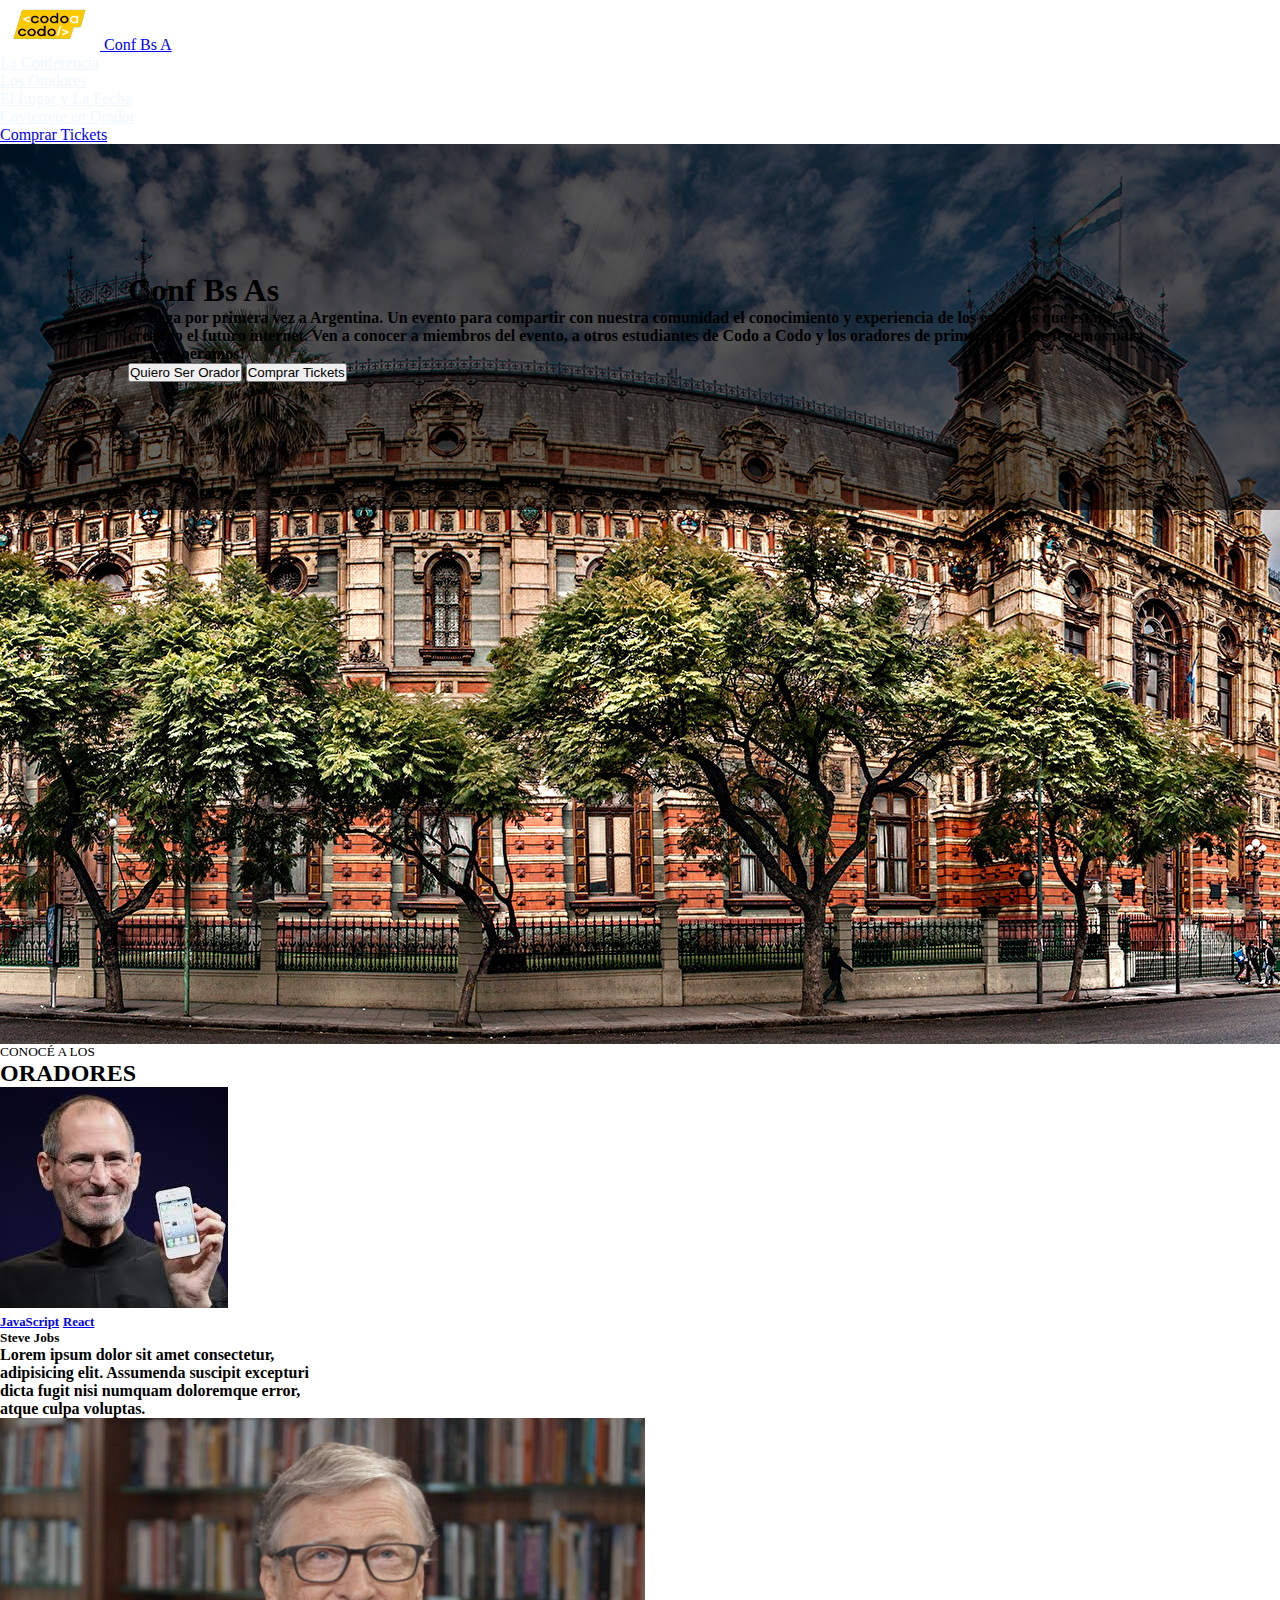
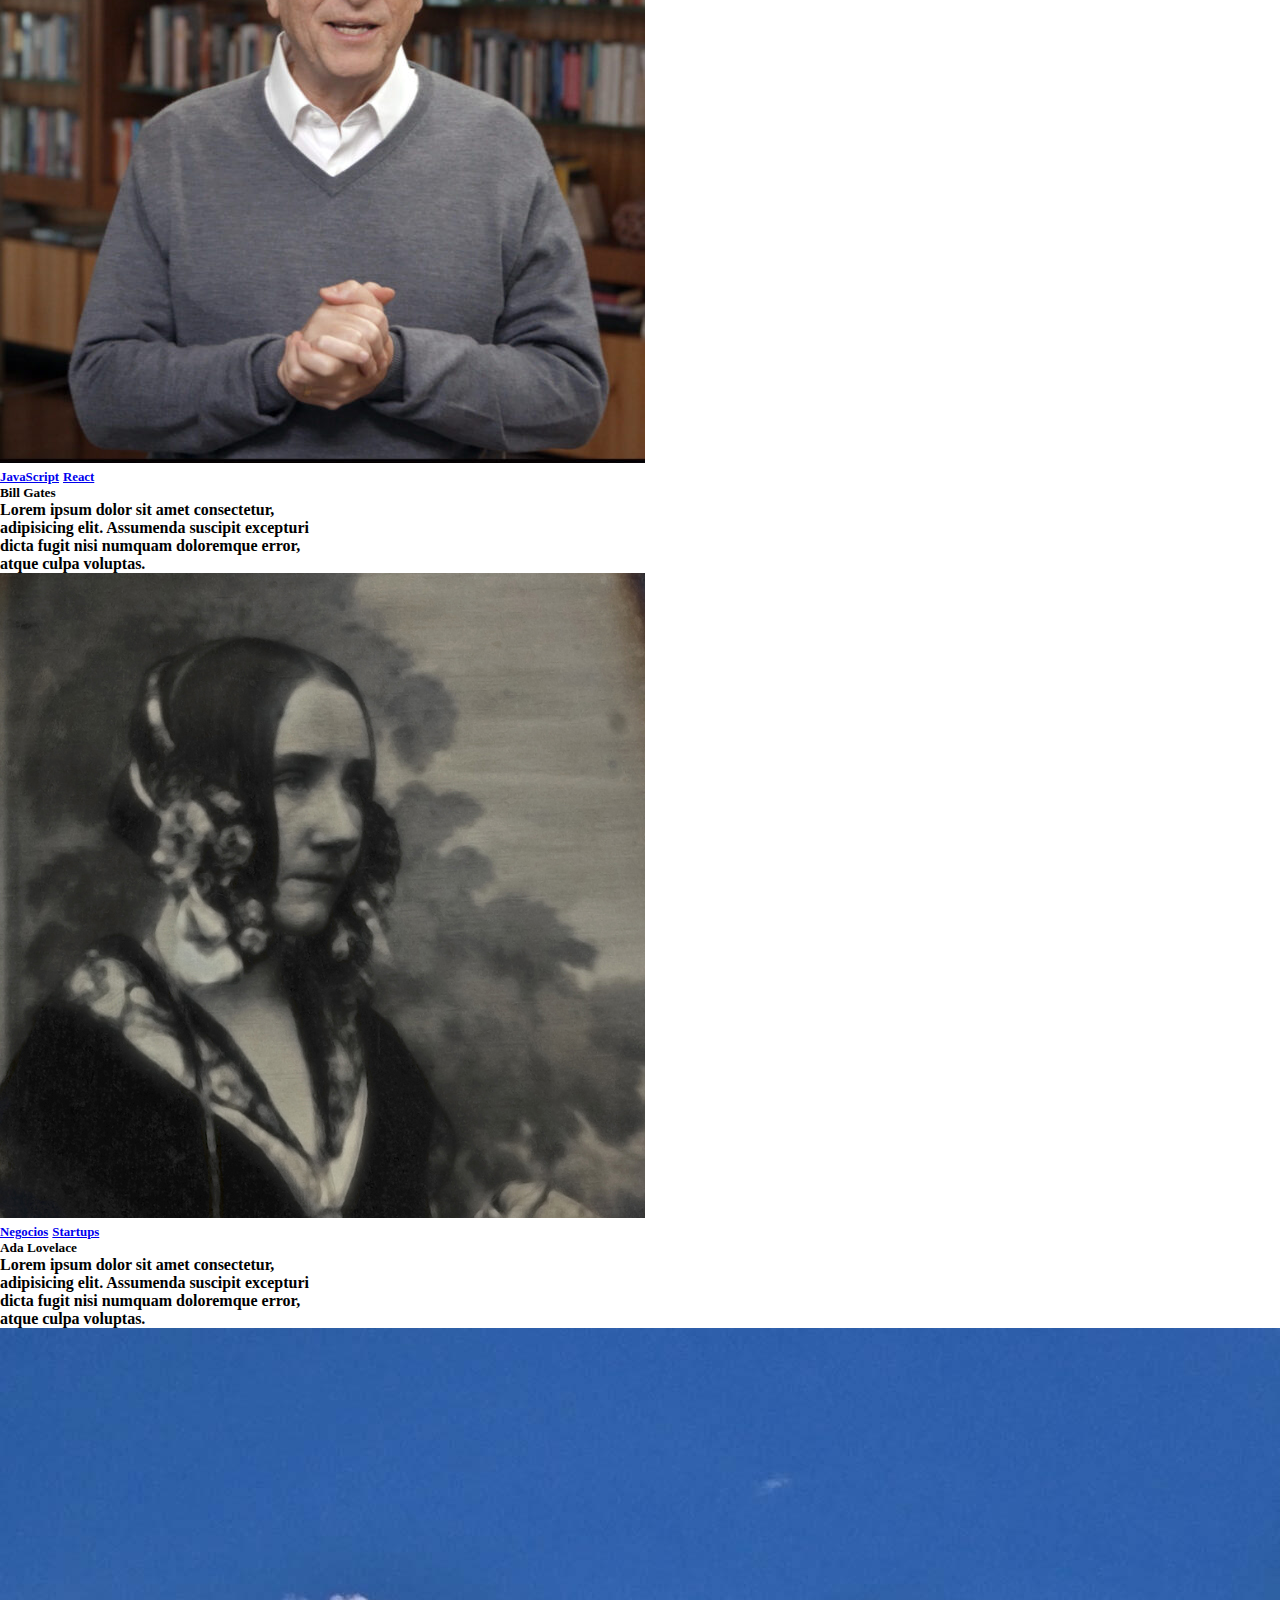
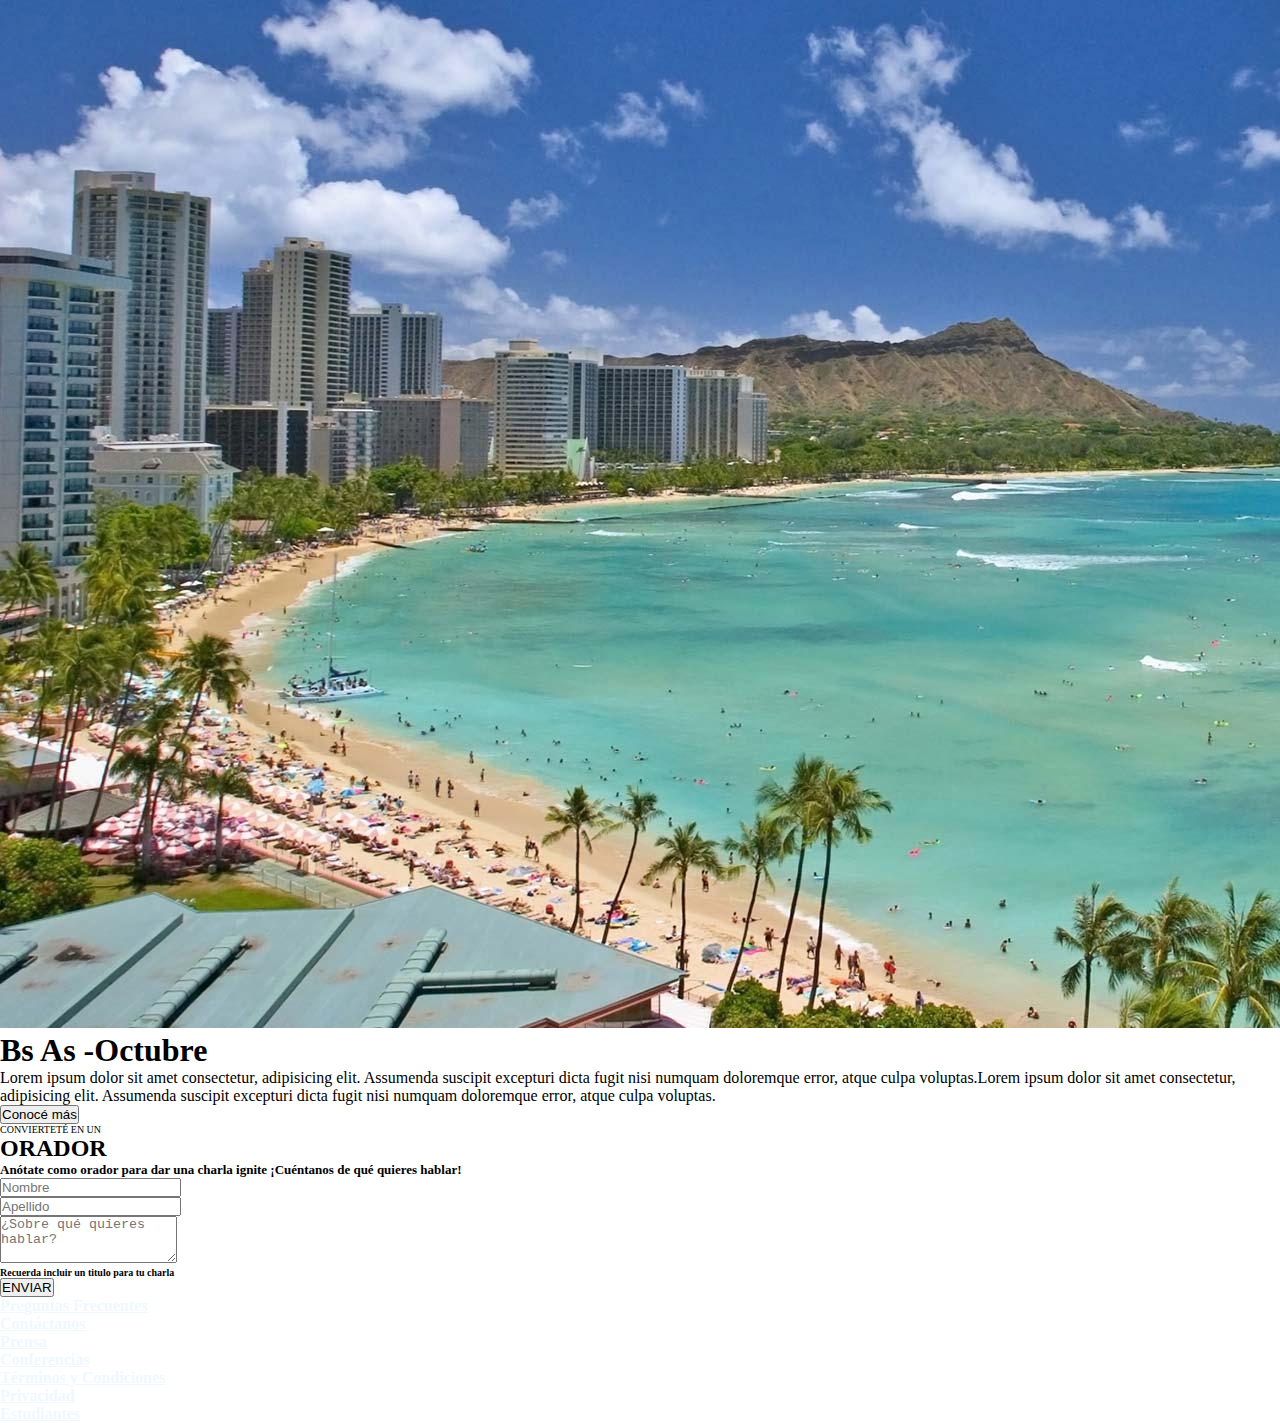
<file: index.html>
<!DOCTYPE html>
<html lang="en">

<head>
  <meta charset="UTF-8">
  <meta http-equiv="X-UA-Compatible" content="IE=edge">
  <meta name="viewport" content="width=device-width, initial-scale=1.0">
  <title>Integrador DIEGO RIVERO DNI 95786667</title>


  <link href="https://cdn.jsdelivr.net/npm/bootstrap@5.1.3/dist/css/bootstrap.min.css" rel="stylesheet"
    integrity="sha384-1BmE4kWBq78iYhFldvKuhfTAU6auU8tT94WrHftjDbrCEXSU1oBoqyl2QvZ6jIW3" crossorigin="anonymous">

  <link rel="stylesheet" href="css/oradores.css">
</head>

<body>
  <div class="container-fluid">




    <nav class="navbar navbar-dark bg-dark" style="color: rgba(97, 93, 93, 0.021);">
      <div class="container-fluid">
        <a class="navbar-brand" href="#">
          <img src="imagenes/codoacodo.png" alt="codoacodo" width="100" height="50" class="d-inline-block align-text">
          Conf Bs A
        </a>



        <li class="nav-item">
          <a class="nav-link active" style="color: aliceblue;" aria-current="page" href="#">La Conferencia</a>
        </li>

        <li class="nav-item">
          <a class="nav-link" style="color: aliceblue;" aria-current="page" href="#">Los Oradores</a>
        </li>

        <li class="nav-item">
          <a class="nav-link" style="color: aliceblue;" aria-current="page" href="#">El Lugar y La Fecha</a>
        </li>

        <li class="nav-item">
          <a class="nav-link" style="color: aliceblue;" aria-current="page" href="#">Coviértete en Orador</a>
        </li>

        <li class="nav-item">
          <a class="nav-link text-success" aria-current="page" href="#">Comprar Tickets</a>
        </li>

    </nav>





    <div class="bg-image d-flex" style="background-image: url('imagenes/hawaii.jpg'); height: 100vh;">


      <div class="mask" style="background-color: rgba(0, 0, 0, 0.6);">

        <div class="row justify-content-end ">


          <div class="col-8" style="padding: 8rem;">
            <h1 class="text-white text-end">Conf Bs As</h1>
            <p class="c-text text-white text-end align-items-center">Bs llega por primera vez a Argentina. Un evento
              para
              compartir con nuestra comunidad el conocimiento y experiencia de los expertos que están creando el futuro
              internet. Ven a conocer a miembros del evento, a otros estudiantes de Codo a Codo y los oradores de primer
              nivel que tenemos para ti ¡Te esperamos!</p>
            <button class="btn btn-outline-light btn-lg float-end" type="button">Quiero Ser Orador</button>
            <button class="btn btn-success btn-lg float-end" type="button">Comprar Tickets</button>



          </div>


        </div>
      </div>
    </div>











    <p class="text-center" style="font-size: smaller; margin-bottom: 0em;">CONOCÉ A LOS</p>
    <p class="text-center" style="font-size: x-large; font-weight: bold; margin-top: 0px;">ORADORES</p>

    <div class="container">
      <div class="row align-items-start">
        <div class="col">
          <div class="card">
            <img src="imagenes/steve.jpg" class="card-img-steve" alt="steve">
            <div class="card-body mb-2">
              <a href="#" class="btn btn-warning">JavaScript</a>
              <a href="#" class="btn btn-primary">React</a>
              <h5 class="card-title">Steve Jobs</h5>
              <p class="card-text">Lorem ipsum dolor sit amet consectetur, adipisicing elit. Assumenda suscipit
                excepturi
                dicta fugit nisi numquam doloremque error, atque culpa voluptas.</p>

            </div>
          </div>
        </div>
        <div class="col">

          <div class="card">
            <img src="imagenes/bill.jpg" class="card-img-bill" alt="bill">
            <div class="card-body mb-2">
              <a href="#" class="btn btn-warning">JavaScript</a>
              <a href="#" class="btn btn-primary">React</a>
              <h5 class="card-title">Bill Gates</h5>
              <p class="card-text">Lorem ipsum dolor sit amet consectetur, adipisicing elit. Assumenda suscipit
                excepturi
                dicta fugit nisi numquam doloremque error, atque culpa voluptas.</p>

            </div>
          </div>
        </div>
        <div class="col">

          <div class="card">
            <img src="imagenes/ada.jpeg" class="card-img-ada" alt="ada">
            <div class="card-body mb-2">
              <a href="#" class="btn btn-secondary">Negocios</a>
              <a href="#" class="btn btn-danger">Startups</a>
              <h5 class="card-title">Ada Lovelace</h5>
              <p class="card-text">Lorem ipsum dolor sit amet consectetur, adipisicing elit. Assumenda suscipit
                excepturi
                dicta fugit nisi numquam doloremque error, atque culpa voluptas.</p>

            </div>
          </div>
        </div>
      </div>
    </div>



    <div class="d-flex justify-content-center">
      <div class="col-6 mb-2">
        <img src="imagenes/honolulu.jpg" class="img-fluid" alt="...">
      </div>
      <div class="col-6 mb-2 bg-secondary text-white">

        <h1> Bs As -Octubre</h1>
        <p class="c-text m-3">Lorem ipsum dolor sit amet consectetur, adipisicing elit. Assumenda suscipit excepturi
          dicta fugit nisi numquam doloremque error, atque culpa voluptas.Lorem ipsum dolor sit amet consectetur,
          adipisicing elit. Assumenda suscipit excepturi
          dicta fugit nisi numquam doloremque error, atque culpa voluptas.</p>


        <button type="button" class="btn btn-success m-3 ">Conocé más</button>

      </div>
    </div>




    <p class="text-center " style="font-size: x-small; margin-bottom: 0em;">CONVIERTETÉ EN UN</p>
    <p class="text-center " style="font-size: x-large; font-weight: bold; margin-top: 0px;">ORADOR</p>





    <div class="d-flex justify-content-center">

      <div class="row ">
        <form action="">

          <div class="form-group">


            <p class="text-center" style="font-size: small; margin-bottom: 0em;">Anótate como orador para dar
              una
              charla ignite ¡Cuéntanos de qué quieres hablar! </p>
            <div class="container mb-2">
              <div class="row">
                <div class="col mb-2">
                  <input type="text" class="form-control" placeholder="Nombre" aria-label="Nombre">
                </div>
                <div class="col mb-2">
                  <input type="text" class="form-control" placeholder="Apellido" aria-label="Apellido">
                </div>
              </div>
              <textarea class="form-control mb-2" id="exampleFormControlTextarea1"
                placeholder="¿Sobre qué quieres hablar?" rows="3"></textarea>
              <p class="text-center" style="justify-content:left; font-size: x-small;">Recuerda incluir un
                titulo
                para tu charla </p>
              <div class="d-grid gap-2 mb-2 float-center">
                <button type="button " class="btn btn-success m-3">ENVIAR</button>
              </div>
        </form>


      </div>
    </div>








    <nav class="navbar navbar-dark bg-dark" style="color: rgba(24, 7, 121, 0.021);">
      <div class="container-fluid">
        <li class="nav-item">
          <a class="nav-link active" style="color: aliceblue;" aria-current="page" href="#">Preguntas
            Frecuentes</a>
        </li>

        <li class="nav-item">
          <a class="nav-link" style="color: aliceblue;" aria-current="page" href="#">Contáctanos</a>
        </li>

        <li class="nav-item">
          <a class="nav-link" style="color: aliceblue;" aria-current="page" href="#">Prensa</a>
        </li>

        <li class="nav-item">
          <a class="nav-link" style="color: aliceblue;" aria-current="page" href="#">Conferencias</a>
        </li>

        <li class="nav-item">
          <a class="nav-link" style="color: aliceblue;" aria-current="page" href="#">Términos y Condiciones</a>
        </li>

        <li class="nav-item">
          <a class="nav-link" style="color: aliceblue;" aria-current="page" href="#">Privacidad</a>
        </li>

        <li class="nav-item">
          <a class="nav-link" style="color: aliceblue;" aria-current="page" href="#">Estudiantes</a>
        </li>

    </nav>

  </div>
  </div>
  </div>
  </div>
  <script src="https://cdn.jsdelivr.net/npm/@popperjs/core@2.10.2/dist/umd/popper.min.js"
    integrity="sha384-7+zCNj/IqJ95wo16oMtfsKbZ9ccEh31eOz1HGyDuCQ6wgnyJNSYdrPa03rtR1zdB" crossorigin="anonymous">
  </script>
  <script src="https://cdn.jsdelivr.net/npm/bootstrap@5.1.3/dist/js/bootstrap.min.js"
    integrity="sha384-QJHtvGhmr9XOIpI6YVutG+2QOK9T+ZnN4kzFN1RtK3zEFEIsxhlmWl5/YESvpZ13" crossorigin="anonymous">
  </script>


</body>

</html>
</file>
<file: css/oradores.css>
* {
    margin: 0px;
    padding: 0px;

}


.card {
    width: 20rem;
    
}

.card a {
    padding: .1rem, .2rem .1rem .2rem;
    font-size: .8rem;
    font-weight:  bold;
    border: 0rem;
    border-radius: 5px;
}

.navbar {
    padding: 0rem;
    
}

.row {
    padding: .1rem, .2rem .1rem .2rem;
    font-weight:  bold;
    border: 0rem;
    border-radius: 5px;
}

.botonVerde {
    padding: .1rem, .2rem .1rem .2rem;
    border: 1rem;
    width: 20rem;
    color: rgb(11, 236, 78);
}
</file>
